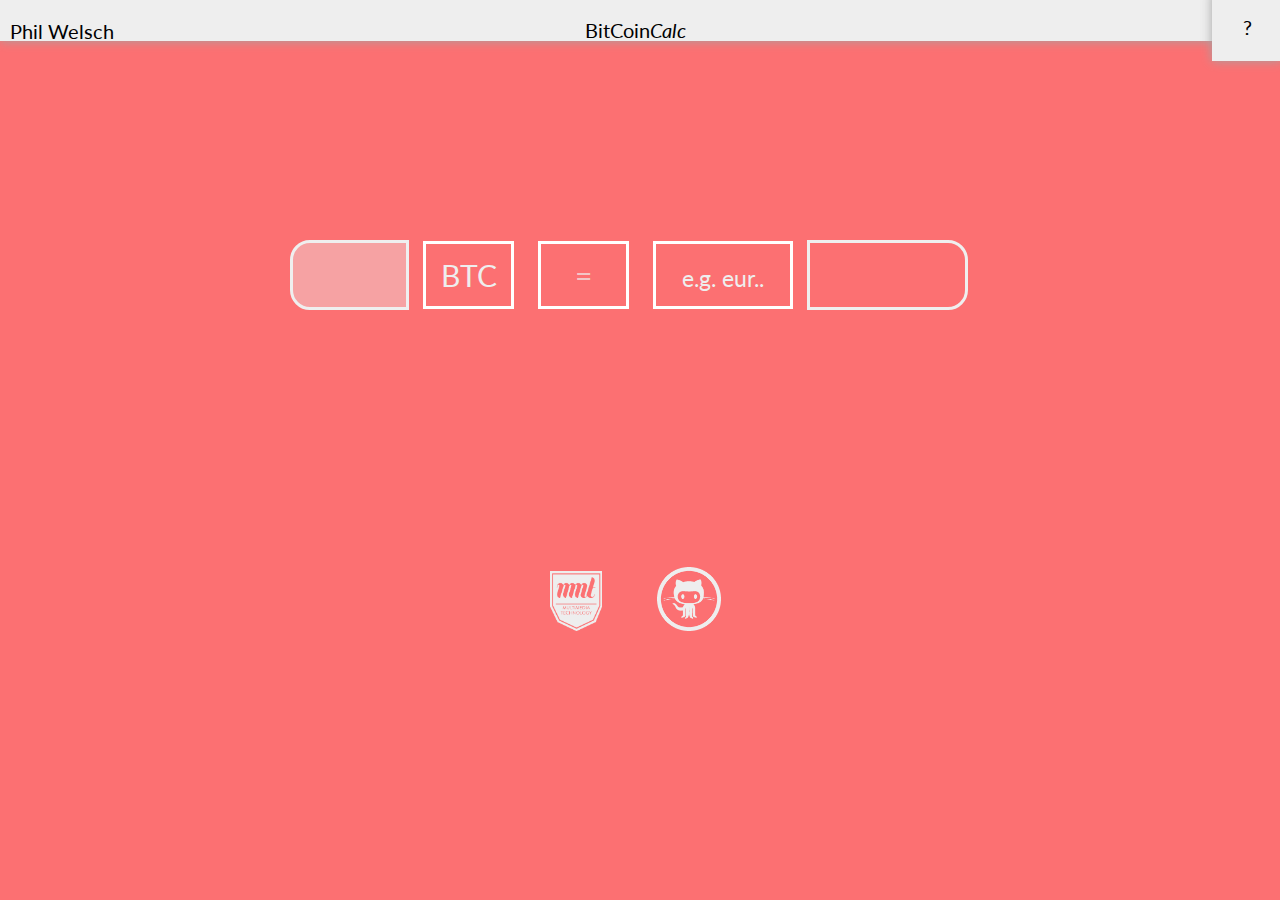
<file: index.html>
<!DOCTYPE html>

<html>

<head>
	<meta charset=utf-8 />
	<title> BitCoin Test </title>
	<link rel="stylesheet" href="newStyle.css"/>
	<link href='http://fonts.googleapis.com/css?family=Lato:100,400,700' rel='stylesheet' type='text/css'>
</head>

<body>
	
	<div class="topbar">

		<div class="nameDiv"><a href="http://users.multimediatechnology.at/~fhs37246" class="name"><p>Phil Welsch</p> </a></div>

		<div class="titleDiv"><p class="title"> BitCoin<em id="fat">Calc</em></p></div>

		<div class="help"><button class="helpPa" id="helpPa">?</button></div>
	</div>

<!-- end of head -->

	<div class="mainfield"> 
		<div class="mainIO">
		<input id="input1"></input>
		
		<button class="bitSelect">
			<span class="bitType">BTC</span>
			<!-- <span class="dropMenu"> > </span> -->
		</button>	

		<!-- <input id="crypto"></input>	-->	

		<button class="btnTo">
			<span class="to">=</span>
		</button>

		<!-- <button class=".button" onclick="calculate()">
			<span class ="dropMenu"> < </span>
			<span class ="curSelect">EUR</span>
		</button> -->

		<input id="currencyMenu" list="currencies" placeholder="e.g. eur..">
			<datalist id="currencies">
				<option value="" id="firstList">
				<!--<option value="GBP">
				<option value="USD">
				<option value="SEK">
				<option value="JPY">
				<option value="CNY"> -->
			</datalist>

		</input> 

		<input id="input2"></input>
		<!-- <p id="result"></p>	-->		
	</div>
	</div>

	<div class="helpMenu" id="mainHelp">
		<div id="text">
			<h1 class="helpTitle">BitCoinCalc</h1>
			<h2 class="helpSub">by Philipp Welsch</h2>
			<p> Hi there curious person! This website is supposed to quickly help you calculate the
				value of your Bitcoins.<br><br> The prices are based on <a href="https://blockchain.info/de/ticker" id="blockLink">this</a>. Many thanks to <a href="http://www.blockchain.info">blockchain</a> for providing 
				their api for free. <br><br>Click on my name to the left to find out more about this project and my work.</p>
		</div>
	</div>

	<div class="helpMenu" id="buttonMenu">
		<p class="helpTextAlt">Click me to calculate!</p>
	</div>

	<div class="helpMenu" id="curMenu">
		<p class="helpText">Use me to select the Currency to convert to!</p>
	</div>

	<div class="helpMenu" id="bitMenu">
		<p class="helpText">I'm the amount of BitCoins you have!</p>
	</div>

	<div class="helpMenu" id="resultMenu">
		<p class="helpTextAlt">And I'm your result!</p>
	</div>

	<div id="infoOverlay">
		<span>
			<p id="curCode"></p>
		</span>
		<span>
			<p id="last"></p>
		</span>
		<span>
			<p id="buy"></p>
		</span>
		<span>
			<p id="sell"></p>
		</span>
	</div> 
	<div id="powered">
		<p>powered by: <a href="http://www.blockchain.info" id="poweredLink">blockchain.info</a></p>
	</div>

	<div class="footer">
		<a href="http://www.multimediatechnology.at/" class="mmt"><img src="images/mmt_positivWhite.png" class="mmt"></a>
		<a href="https://www.github.com/in0x/bitcoin" class="git"><img src="images/githubIconWhite.png" class="git"></a>
	</div>
	<script type="text/javascript" src="jquery.js" ></script>
	<script type="text/javascript" src="app.js"></script>
</body>

</html>
</file>
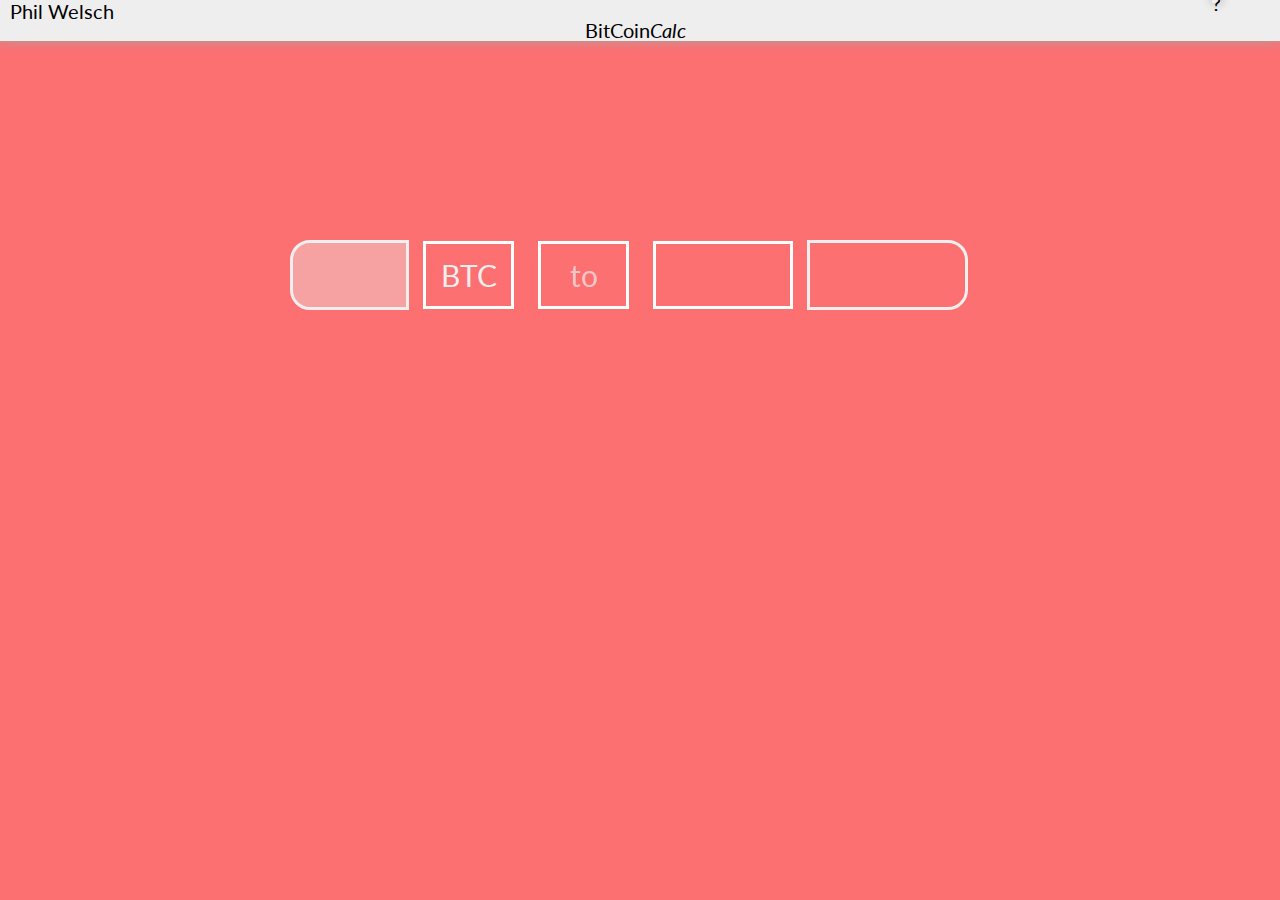
<file: newTest.html>
<DOCTYPE html>

<html>

<head>
	<meta charset=utf-8 />
	<title> BitCoin Test </title>
	<link rel="stylesheet" href="newStyle.css"/>
	<script src="jquery.js" ></script>
	<link href='http://fonts.googleapis.com/css?family=Lato:100,400,700' rel='stylesheet' type='text/css'>
</head>

<body>
	
	<div class="topbar">

		<div class="nameDiv"><a href="http://users.multimediatechnology.at/~fhs37246" class="name"><p>Phil Welsch</p> </a></div>

		<div class="titleDiv"><p class="title"> BitCoin<em id="fat">Calc</em></p></div>

		<div class="help"><p class="helpPa">?</p></div>
	</div>

<!-- end of head -->

	<div class="mainfield"> 
		<div class="mainIO">
		<input id="input1"></input>
		
		<button class="bitSelect">
			<span class="bitType">BTC</span>
			<!-- <span class="dropMenu"> > </span> -->
		</button>	

		<!-- <input id="crypto"></input>	-->	

		<button onclick="calculate()">	
			<span class="to">to</span>
		</button>

		<!-- <button class=".button" onclick="calculate()">
			<span class ="dropMenu"> < </span>
			<span class ="curSelect">EUR</span>
		</button> -->

		<input id="currencyMenu"></input> 

		<input id="input2"></input>
		<!-- <p id="result"></p>	-->
		
	</div>
	</div>

	<div class="footer"></div>
	<script type="text/javascript" src="app.js"></script>
</body>

</html>
</file>
<file: newStyle.css>
html,body,div,span,object,iframe,h1,h2,h3,h4,h5,h6,p,blockquote,pre,abbr,address,cite,code,del,dfn,em,img,ins,kbd,q,samp,small,strong,sub,var,b,i,dl,dt,dd,ol,ul,li,fieldset,form,label,legend,table,caption,tbody,tfoot,thead,tr,th,td,article,aside,dialog,figure,footer,header,hgroup,menu,nav,section,menu,time,mark,audio,video{border:0;outline:0;font-size:100%;vertical-align:baseline;background:transparent;margin:0;padding:0}body{line-height:1}article,aside,dialog,figure,footer,header,hgroup,nav,section{display:block}ol,ul{list-style:none}blockquote,q{quotes:none}blockquote:before,blockquote:after,q:before,q:after{content:none}a{border:0;font-size:100%;vertical-align:baseline;background:transparent;margin:0;padding:0}ins{background-color:#ff9;color:#000;text-decoration:none}mark{background-color:#ff9;color:#000;font-style:italic;font-weight:700}del{text-decoration:line-through}abbr[title],dfn[title]{border-bottom:1px dotted #000;cursor:help}table{border-collapse:collapse;border-spacing:0}hr{height:1px;border:0;border-top:1px solid #ccc;display:none;margin:1em 0;padding:0}input,select{vertical-align:middle}h1,h2,h3,h4,h5,h6{font-weight:400;font-size:100%}q:before{content:"\201E"}q:after{content:"\201C"}.unsichtbar,.nurprint{position:absolute;width:1px;top:-1000px;left:-1000px}.group:after{visibility:hidden;display:block;font-size:0;content:".";clear:both;height:0}* html .group{height:1%}:first-child+html .group{min-height:1px}

body{
	font-family: Lato, Helvetica, Sans-Serif;
	background-color: #FC7072;
	
}

a{
	text-decoration: none;
	font-size: 20px;
}

select, select:focus{
	margin-left:59.5%;
	width: 13%;
	height: 40%;
	background: transparent;
	color: white;
	border: solid #efefef 3px;
	margin-top: -4px;
	outline: none;
	font-size: 16px
}

#result{
	font-size: 400%;
	margin-left: 32%;
	margin-top: 50px;
	color: rgba(238, 238, 238, 1);
}

a:link, a:active, a:hover, a:visited{
	color:	black;
}

.titleDiv, .help{
	margin-top: 10px;

}

.topbar{
	width: 100%;
	box-shadow: 0 0 10px 0 #A3A3A3;
	background-color: #eee
}
.nameDiv{
	height: 50px;
	width: 10%;
	display: inline-block;
	margin-top: -9px;
	margin-left: 10px;

}

.titleDiv{
	height: 50px;
	width: 80%;
	display: inline-block;
	
	position: absolute;
}

.title, p, .name{
	margin-top: 10px;
}

.title{
	text-align: center;
	margin-left: -30px;

}

.helpPa{
	position: absolute;
	height: 10px;
	margin-left: 70px;
	margin-top: -17px;
	border: none;
	background-color: #eee;
	font-size: 20px;
	box-shadow: 0 0 10px 0 #A3A3A3;
}

.name{
	margin-left: 30px;
}

.title{
	font-size: 20px
}

.help{
		width: 10%;
	display: inline-block;
	
	position: absolute;
	right: 0px;
	margin-right: 10px;
}

.mainfield{
	width: 1000px;
	margin-left: auto;
	margin-right: auto;
	margin-top: 200px;
	padding-left: 0px;
	
}

.mainIO{
	width: 70%;
	height: 70px;
	margin: 0 auto;
}

button, #crypto, #currencyMenu{
	padding: 10px;
	border: none;
	background-color: white;
	font-family: lato;
	min-height: 68px;
	min-width: 70px;
	margin-left: 10px;
	margin-right: 10px;
	background-color: #FC7072;
	border: solid white 3px;
	width: 13%; 
	transition: background 0.1s ease-out
}


.bitType, .curSelect, .to, .dropMenu{
	font-size: 30px;
	color: #eee;
}

.bitSelect{
	width: 13%;
}

input{
	color: #eee;
	width: 17%;
	font-size: 30px;
    box-sizing:border-box;
    -moz-box-sizing:border-box;
}

.to{
	color: rgba(238, 238, 238, 0.7);
}

input::-webkit-calendar-picker-indicator {
  display: none;
}

input:focus{
	outline: none;	
	font-weight: 700;
	color: rgba(238, 238, 238, 1);
	background-color: rgba(238, 238, 238, 0.4)
}

button:focus{
	outline: none;
	background-color: rgba(238, 238, 238, 0.4);	
}

input{
	background-color: #FC7072;
	margin-top: -15px;
	color: rgba(238, 238, 238, 0.7);
	text-align: center;
	transition: background 0.8s ease-out;
}

#input1{
	min-width: 50px;
	min-height: 70px;
	border: solid #efefef 3px;
	border-top-left-radius: 20px;
	border-bottom-left-radius: 20px;
}

#input2{
	width: 23%;
	min-height: 70px;
	border: solid #efefef 3px;
	border-top-right-radius: 20px;
	border-bottom-right-radius: 20px;

}

#currencyMenu{
	width: 20%;
}

::-webkit-input-placeholder {
   color: #eee;
   font-size: 23px;
}

:-moz-placeholder { /* Firefox 18- */
   color: #eee;  
}

::-moz-placeholder {  /* Firefox 19+ */
   color: #eee;  
}

:-ms-input-placeholder {  
   color: #eee;  
}

.helpMenu{
	background-color: #eee;
	box-shadow: 0 0 10px 0 #A3A3A3;
	line-height: 25px;
}

#mainHelp{
	position: absolute;
	top: 0;
	right: -10px;
	width: 20%;
	height: 65%;
}

#buttonMenu, #curMenu, #bitMenu, #resultMenu{
	position: absolute;
	top: 27%;
	text-align: center;
	height: 11%;
}

#buttonMenu{
	left: 41%;
	width: 8.5%;
}

#curMenu{
	left: 51.5%;
	width: 10%;
}

#bitMenu{
	left: 23%;
	width: 9%;
}

#resultMenu{
	left: 63%;
	width: 10%;
}

.helpText{
	margin-top: -2px;
}

.helpTextAlt{
	margin-top: 10px;
}

.helpTitle{
	font-size: 26px;
	margin-top: 10px;
}

.helpSub{
	font-size: 20px;
	margin-top: 10px;
}

#text{
	margin-left: 10px;
	width: 80%;
}

a #blockLink{
	font-size: 20px;
}

.git{
	height: 5%;
	width: 5%;
	margin-left: 2%; 
}

.mmt{
	width: 4%;
	height: 4%;
	margin-left: 21.5%; 
}

img{
	margin-top: 20%;
}

#curCode, #last, #buy, #sell{
	display: inline-block;
	padding-left: 2%;
	padding-right: 2%;
}

#infoOverlay{
	color: white;
	position: absolute;
	left: 29%;
	top: 65%;
	font-size: 20px;
	width: 70%;
}

#powered{
	color: white;
	position: absolute;
	left: 39%;
	top: 70%;
	font-size: 20px;
}

#poweredLink{
	color: white;
}
</file>
